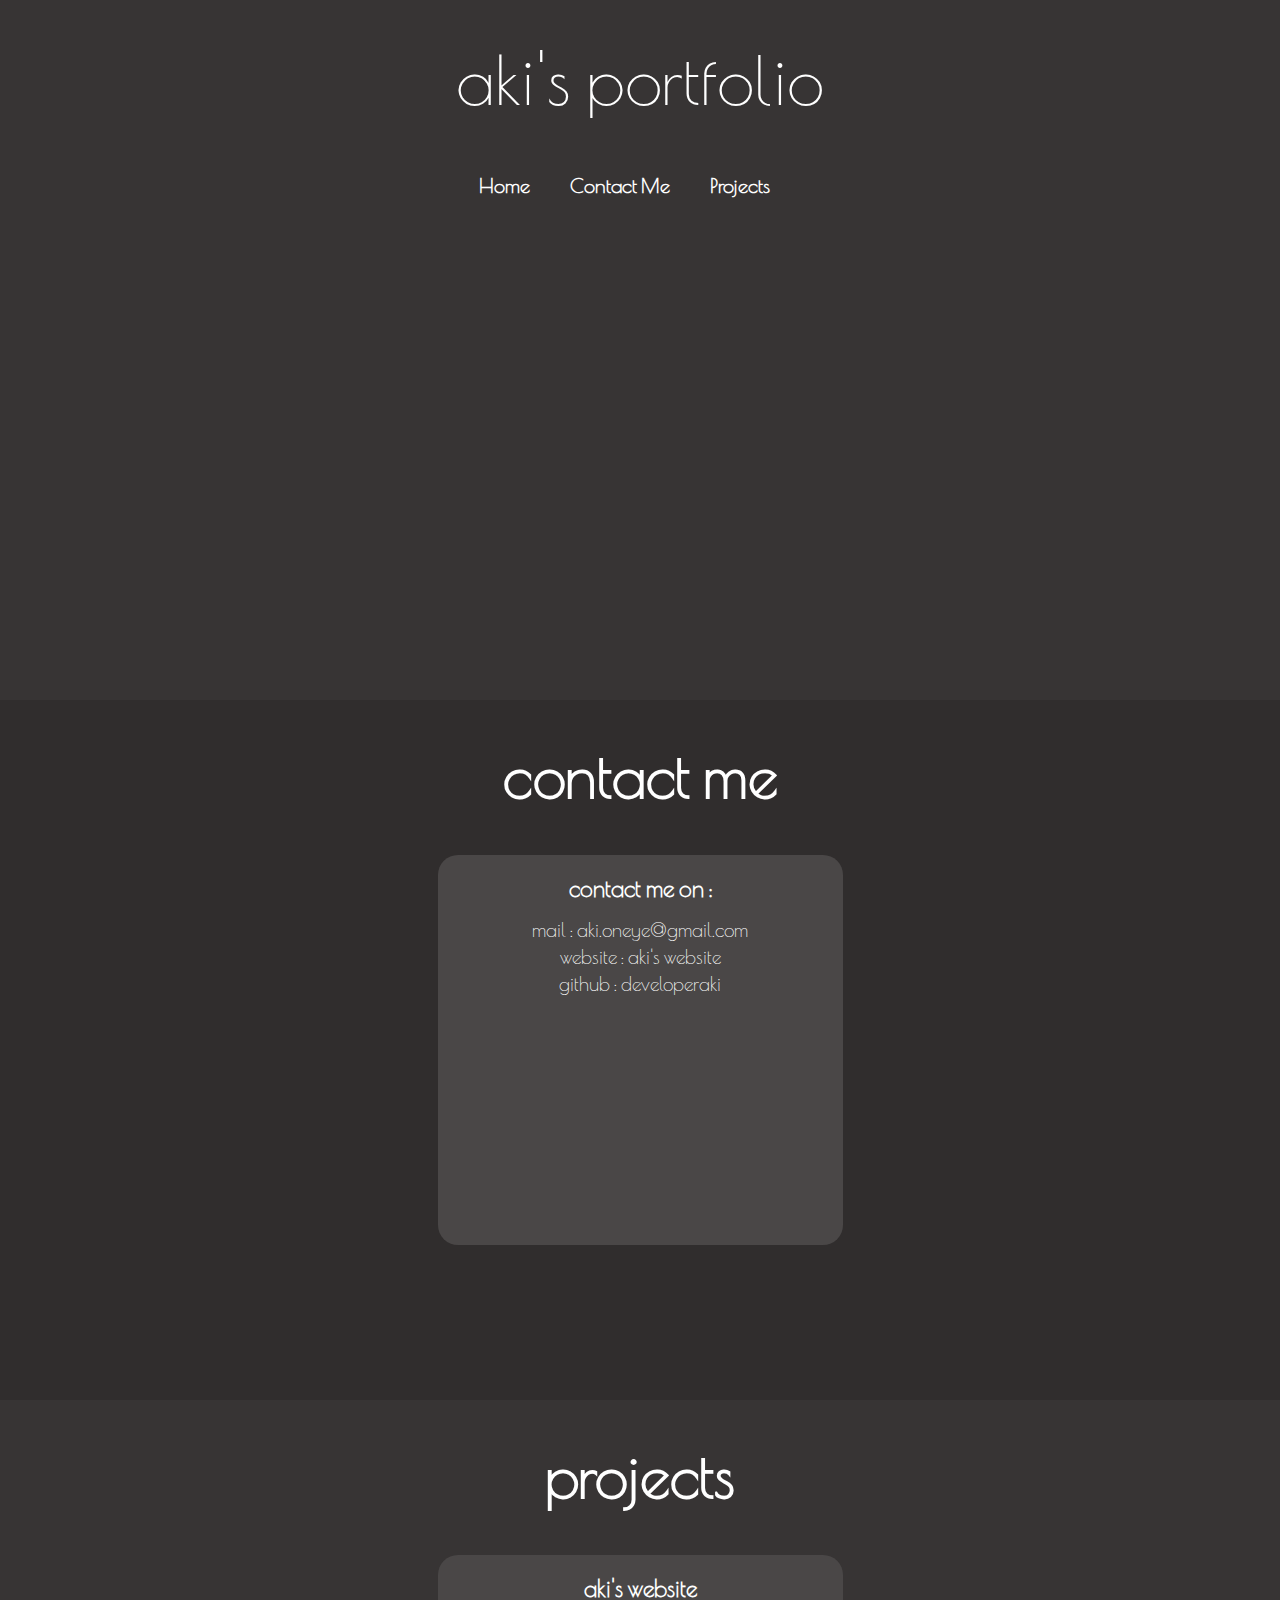
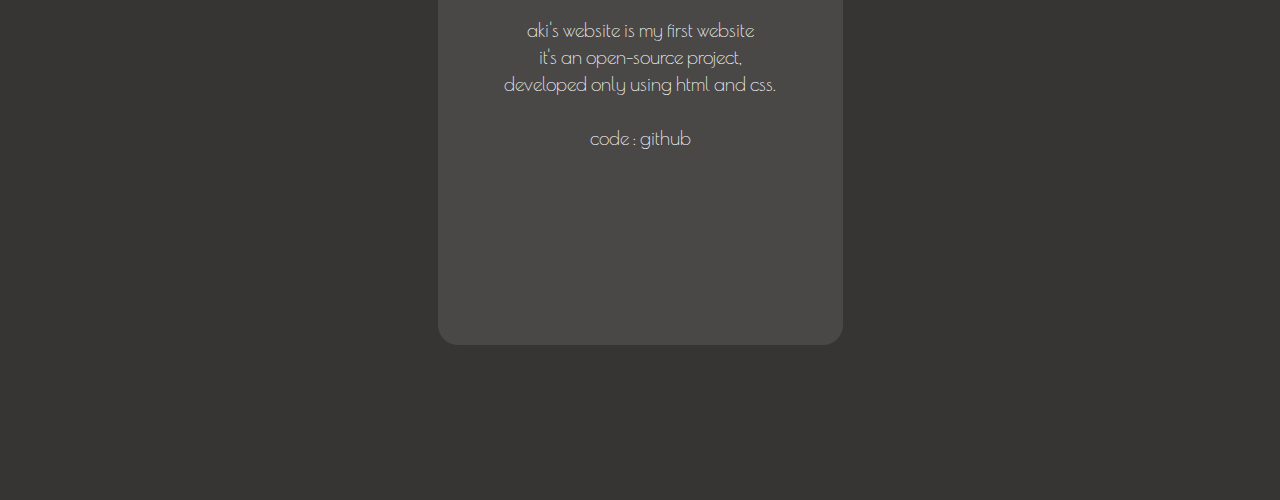
<file: index.html>
<!DOCTYPE html>
<html lang="en">
<head>
    <meta charset="UTF-8">
    <meta http-equiv="X-UA-Compatible" content="IE=edge">
    <meta name="viewport" content="width=device-width, initial-scale=1.0">
    <meta name="description" content="aki's minimal portfolio. mobile first">
    <link rel="preconnect" href="https://fonts.googleapis.com">    
    <link rel="preconnect" href="https://fonts.gstatic.com" crossorigin>
    <link href="https://fonts.googleapis.com/css2?family=Poiret+One&display=swap" rel="stylesheet">
    <link rel="stylesheet" href="./main/design.css">
    <link rel="shortcut icon" href="./main/img/ryuk.jpg" type="image/x-icon">
    <title>aki's portfolio</title>
</head>
<body>
    <section class="hero">
        <div id="logo">aki's portfolio</div>
        
        <!-- menù section -->
        <nav>
            <ul>
                <li><a href="#logo">home</a></li>
                <li><a href="#links">contact me</a></li>
                <li><a href="#projects">projects</a></li>
            </ul>
        </nav>
    </section>
    
    <section class="links">
        <h1 id="links">contact me</h1>
        <div class="box">
            <div class="card">
                <h5>contact me on : </h5>
                <div class="pra">
                    <p>
                        mail : aki.oneye@gmail.com<br>
                        website : <a href="https://developeraki.github.io/akidev/" target="_blank" rel="noopener noreferrer">aki's website</a><br>
                        github : <a href="https://github.com/developeraki" target="_blank" rel="noopener noreferrer">developeraki</a><br>
                    </p>
                </div>
            </div>
        </div>
    </section>
    
    <section class="projects">
        <h1 id="projects">projects</h1>
        <div class="box"><div class="card">
            <h5>aki's website</h5>
            <div class="pra">
                <p>
                    aki's website is my first website<br>
                    it's an open-source project, <br>
                    developed only using html and css.<br>
                    <br>
                    code : <a href="https://www.github.com/developeraki/akidev" target="_blank" rel="noopener noreferrer">github</a>
                </p>
            </div>
        </div>
    </div>
    </section>
</body>
</html>
</file>
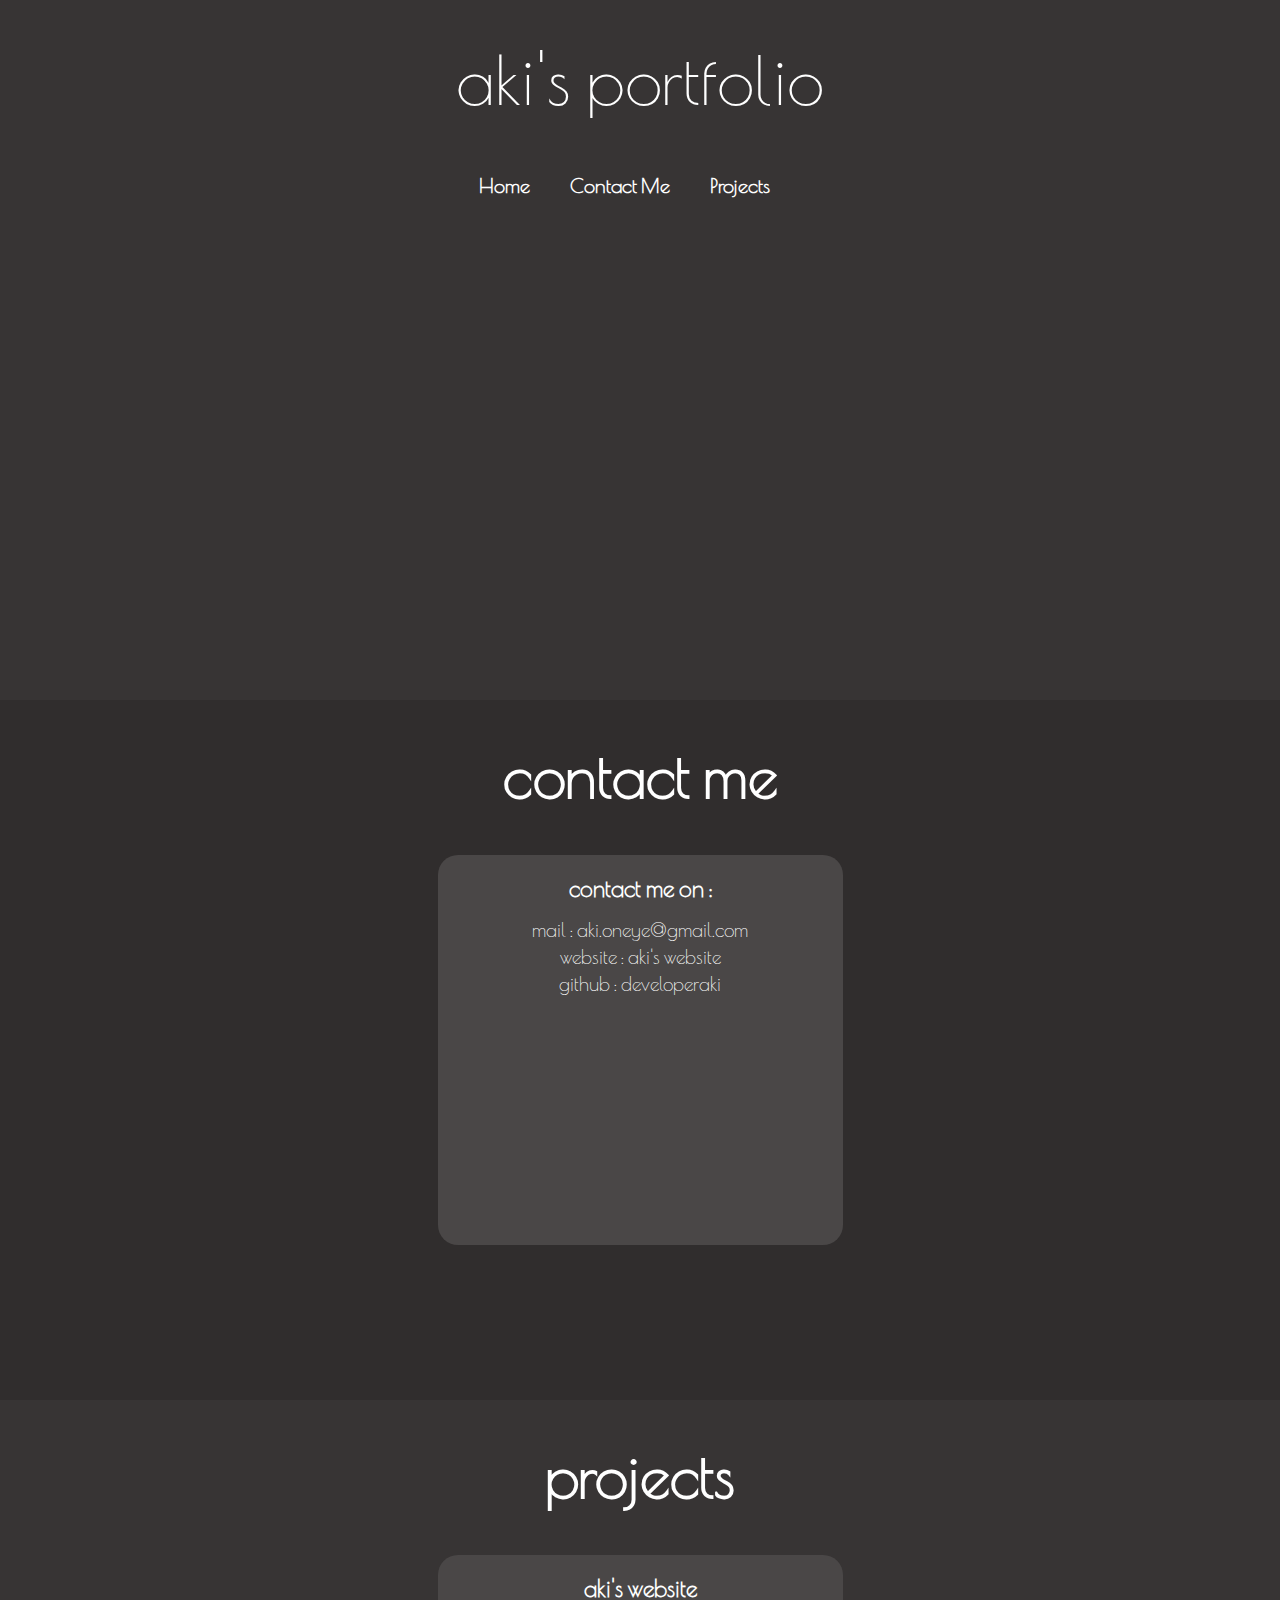
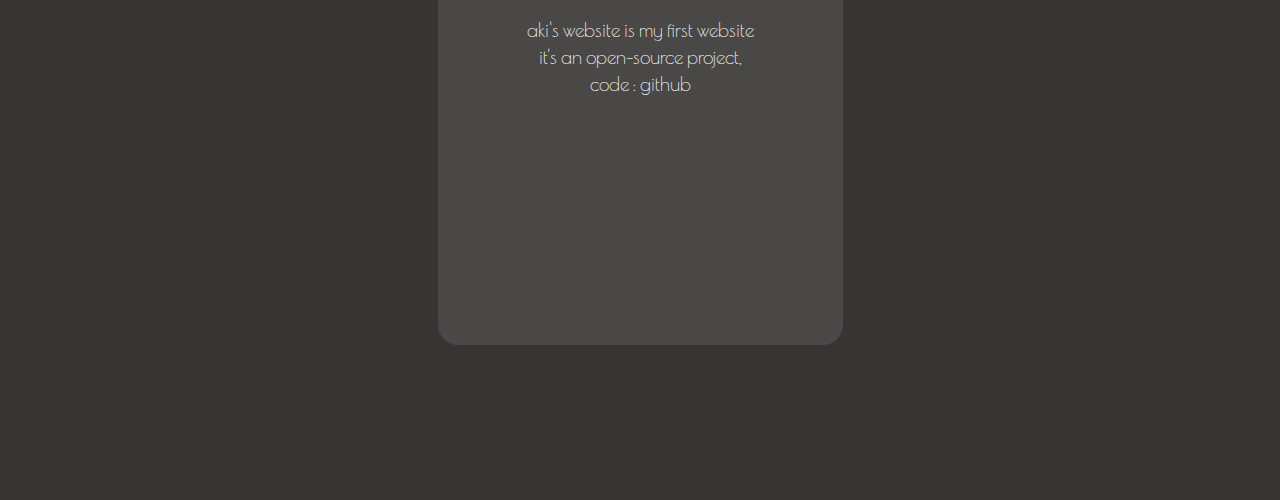
<file: main/index.html>
<!DOCTYPE html>
<html lang="en">
<head>
    <meta charset="UTF-8">
    <meta http-equiv="X-UA-Compatible" content="IE=edge">
    <meta name="viewport" content="width=device-width, initial-scale=1.0">
    <meta name="description" content="aki's minimal portfolio. mobile first">
    <link rel="preconnect" href="https://fonts.googleapis.com">    
    <link rel="preconnect" href="https://fonts.gstatic.com" crossorigin>
    <link href="https://fonts.googleapis.com/css2?family=Poiret+One&display=swap" rel="stylesheet">
    <link rel="stylesheet" href="./design.css">
    <link rel="shortcut icon" href="./img/ryuk.jpg" type="image/x-icon">
    <title>aki's portfolio</title>
</head>
<body>
    <section class="hero">
        <div id="logo">aki's portfolio</div>
        
        <!-- menù section -->
        <nav>
            <ul>
                <li><a href="#logo">home</a></li>
                <li><a href="#links">contact me</a></li>
                <li><a href="#projects">projects</a></li>
            </ul>
        </nav>
    </section>
    
    <section class="links">
        <h1 id="links">contact me</h1>
        <div class="box">
            <div class="card">
                <h5>contact me on : </h5>
                <div class="pra">
                    <p>
                        mail : aki.oneye@gmail.com<br>
                        website : <a href="https://developeraki.github.io/akidev/" target="_blank" rel="noopener noreferrer">aki's website</a><br>
                        github : <a href="https://github.com/developeraki" target="_blank" rel="noopener noreferrer">developeraki</a><br>
                    </p>
                </div>
            </div>
        </div>
    </section>
    
    <section class="projects">
        <h1 id="projects">projects</h1>
        <div class="box"><div class="card">
            <h5>aki's website</h5>
            <div class="pra">
                <p>
                    aki's website is my first website<br>
                    it's an open-source project, <br>
                    code : <a href="https://www.github.com/developeraki/akidev" target="_blank" rel="noopener noreferrer">github</a>
                </p>
            </div>
        </div>
    </div>
    </section>
</body>
</html>
</file>
<file: main/design.css>
*{
    padding: 0px;
    margin: 0px;
    font-family: 'Poiret One', cursive;
}

*::selection{
    color: rgb(112, 9, 208);
    background: rgb(183, 102, 224);
}

section {
    width: 100%;
    height: 700px;
}

.hero {
    background-color: rgb(55, 52, 52);
    color: white;
}

#logo {
    font-size: 68px;
    cursor: pointer;
    text-align: center;
    padding-top: 40px;
    margin-left: 30%;
    margin-right: 30%;
    transition: .4s;
}

#logo::selection{
    color: darkmagenta;
    background: rgb(231, 196, 255);
}

#logo:hover{
    color: rgb(168, 94, 237);
    transform: scale(1.2);
}

.links {
    background-color: rgb(48, 45, 45);
}

.projects {
    background-color: rgb(55, 52, 52);
}

nav{
    display: flex;
    align-items: center;
    justify-content: space-between;
    padding-top: 45px;
    padding-left: 36%;
    padding-right: 30%;
    cursor: pointer;
    font-size: 20px;
}

nav ul li{
    list-style-type: none;
    display: inline-block;
    padding: 10px 18px;
}

nav ul li a{
    color: white;
    text-decoration: none;
    font-weight: bold;
    text-transform: capitalize;
}

nav ul li a:hover {
    color: blueviolet;
    transition: .4s;
}

#links{
    font-size: 60px;
    cursor: pointer;
    text-align: center;
    padding-top: 40px;
    margin-left: 30%;
    margin-right: 30%;
    transition: .4s;
    color: white;
}

#links::selection{
    color: darkmagenta;
    background: rgb(231, 196, 255);
}

#links:hover{
    color: rgb(168, 94, 237);
    transform: scale(1.2);
}

.box{
    display: flex;
    justify-content: center;
    align-items: center;
    min-height: 400px;
    cursor: pointer;
}

.card{
    height: 350px;
    width: 335px;
    padding: 20px 35px;
    background: rgb(74, 71, 71);
    border-radius: 20px;
    margin: 45px;
    position: relative;
    overflow: hidden;
    text-align: center;
}

h5{
    color: white;
    font-size: 23px;
    margin-bottom: 15px;
    transition: .4s;
}

.pra p{
    color: white;
    font-size: 19px;
    line-height: 27px;
    margin-bottom: 25px;
    text-decoration: none;

}

.pra p a{text-decoration: none; color: white;}

.pra p a:hover{
    color: darkviolet; 
    transition: .4s;
}

h5:hover{
    color: darkviolet;
    transform: scale(1.2);
}

#projects {
    font-size: 60px;
    cursor: pointer;
    text-align: center;
    padding-top: 40px;
    margin-left: 30%;
    margin-right: 30%;
    transition: .4s;
    color: white;
}

#projects::selection{
    color: darkmagenta;
    background: rgb(231, 196, 255);
}

#projects:hover{
    color: rgb(168, 94, 237);
    transform: scale(1.2);
}



/*

    developed with heart by aki. <3 
    aki's development.   2022

    index : 
       - index.html
    style : 
       - design.css

*/
</file>
